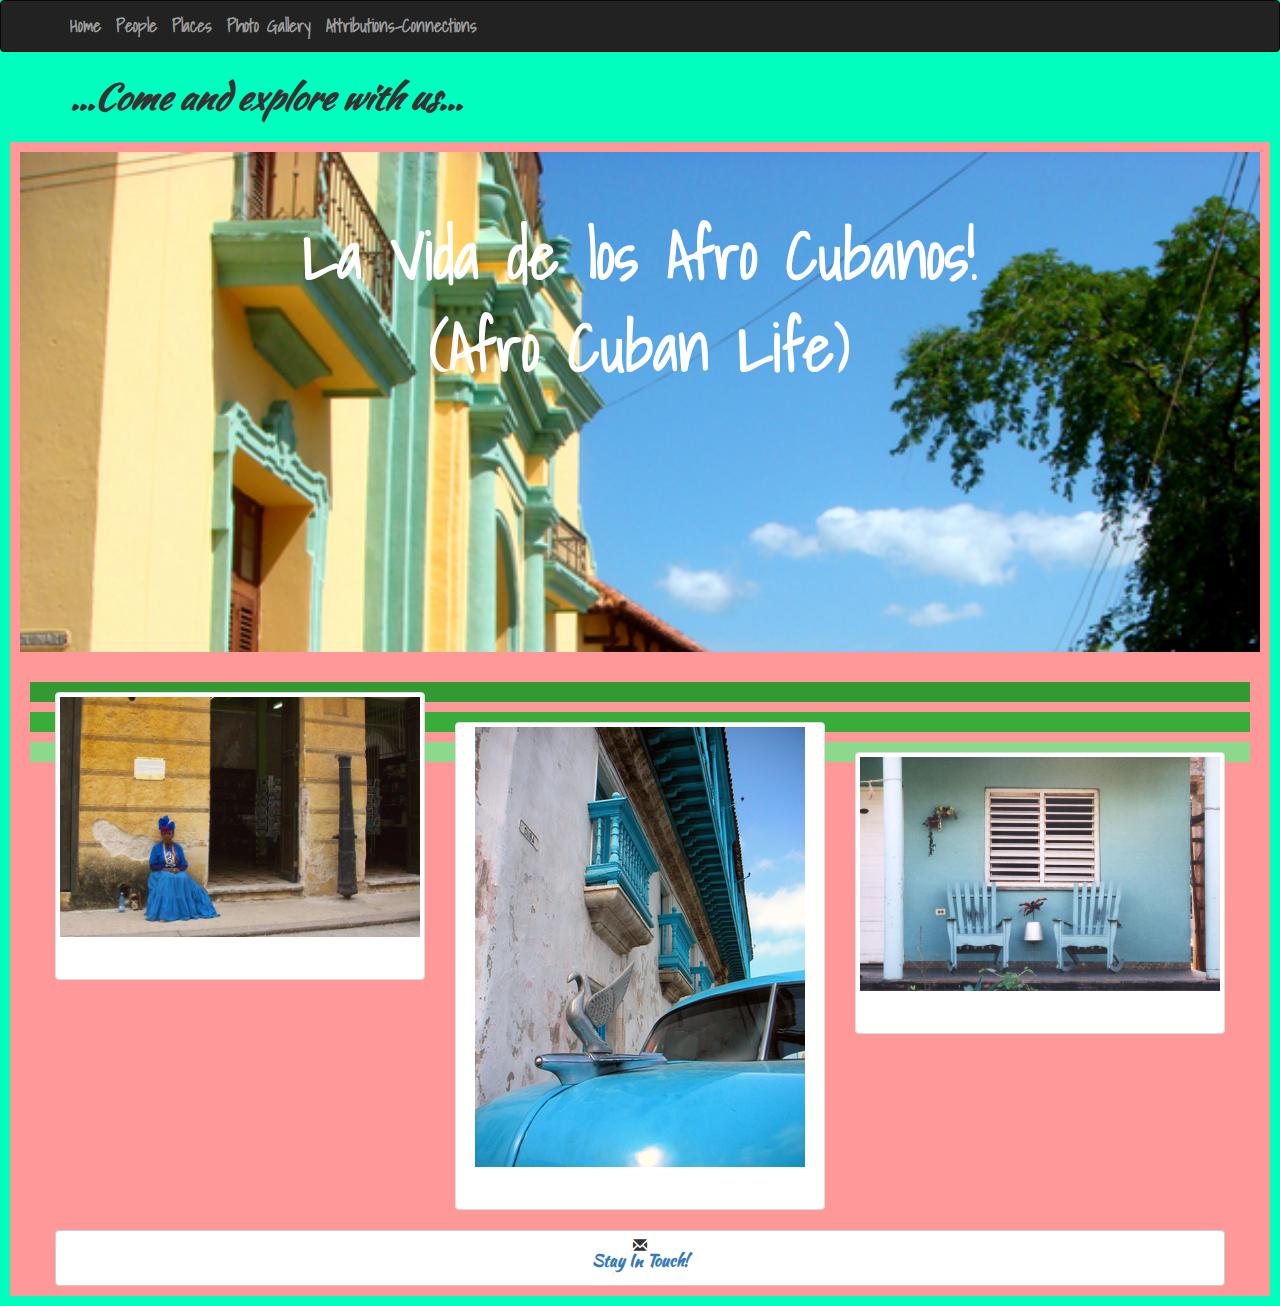
<file: index.html>
<!DOCTYPE html>
<html lang="en">
<head>
  <title>Afro Cuban Life</title>
  <meta charset="utf-8">
  <link type="text/css" rel="stylesheet" href="css/bootstrap.css">
    <link type="text/css" rel="stylesheet" href="css/style.css"/>
    <meta name="viewport" content="width=device-width, initial-scale=1">
    
  </head>
  
  
<body>

  <nav class="navbar navbar-inverse">
  <div class="container"><!--can make this fluid to move left-->
    <div class="navbar-header">
      <button type="button" class="navbar-toggle collapsed" data-toggle="collapse" data-target="#bs-example-navbar-collapse-1" aria-expanded="false">
        <span class="sr-only">Toggle navigation</span>
        <span class="icon-bar"></span>
        <span class="icon-bar"></span>
        <span class="icon-bar"></span>
      </button>
      <a class="navbar-brand" href="#"><b>Home</b></a>
      <a class="navbar-brand" href="people.html"><b>People</b></a>
      <a class="navbar-brand" href="places.html"><b>Places</b></a>
      <a class="navbar-brand" href="photogallery.html"><b>Photo Gallery</b></a>
      <a class="navbar-brand" href="attribconnect.html"><b>Attributions-Connections</b></a>
      </nav>
    </div>

</div>

<div class="container">
  <!--<h1>Photo Gallery</h1>-->
  <p><b><em>...Come and explore with us...</em></b></p></div> <!--remove closing div if u wnt numbered containers less wide-->
  <div class="container11">

 <div class="jumbotron connect">
      <div class="container007">
          <h1>La Vida de los Afro Cubanos!</h1>
          <h2>(Afro Cuban Life)</h2>
 <!--<img src="img/pcproject/homme.jpg">-->
 
    </div>
      </div>

 <div class="containerA">
     <!--<div class="row">-->
        <div class="col-sm-4">
        <div class="thumbnail">
      <img src="img/pcproject/woman-blue.jpg">
      <div class="caption">
      <h1><b><em></em></b></h1> 
</div>
</div>
</div>
</div>

 <div class="containerB">
     <!--<div class="row">-->
        <div class="col-sm-4">
        <div class="thumbnail">
            <img src="img/pcproject/havana-blue.jpg">
            <div class="caption">
      <h1><b></b></h1>
      </div>
      </div>
      </div>
      </div>
      
      <div class="containerC">
     <!--<div class="row">-->
        <div class="col-sm-4">
        <div class="thumbnail">
            <img src="img/pcproject/veranda.jpg">
            <div class="caption">
      <h1><b></b></h1>
       </div>
      </div>
      </div>
      </div>

<div class="footer">
      <div class="content container">
           <div class="row">
               <button type="button" class="btn btn-default btn-block">
               <span class="glyphicon glyphicon-envelope">
                   <p><a href="attribconnect.html">Stay In Touch!</a></p>
                  </button> 
               </span>
               </div><!--row-->
           </div><!--content container-->
          </div><!--footer-->
   

  <script src="https://ajax.googleapis.com/ajax/libs/jquery/1.12.0/jquery.min.js"></script>
  <script type="text/javascript" "src=jquery.min" ></script>
    </body>
   
    </html>
    

    

    
    
         <!--<body>
    <div class="jumbotron">
      <div class="container">
           <p><a class="btn btn-primary btn-lg" href="#footer" role="button">Explore Now!</a></p>
        <h1>La Vida de los Afro Cubanos!</h1>
 <img src="#">      
    </div>
      </div>
   
           <div class="container2">
        <a href="#">
        <!--<div class="side">-->
            <!--<div id="side">
                
            <div class="col-sm-6">
                <div class="thumbnail">
                     
                </div>
                </div>
                </div>
        </div><!--side content-->
        
        
        <!--<div class="main">-->
        <!--<div class="container2a">
            <!--<a href="#">-->
            <!--<img class="responsive" src="" height="auto">
            <div id="main">-->
                
            <!--<div class="row">-->
             <!--<div class="col-sm-6">
                  <div class="thumbnail">
                       </div>    
                       </div>
             </div>
        </div><!--main content-->

                <!--<div id="footer">
            <ul class="pagination">

  <li><a href="#"><b>Home</b></a></li>
  <li><a href="people.html"><b>People</b></a></li>
  <li><a href="places.html"><b>Places</b></a></li>
  <li><a href="photogallery.html"><b>Photo Gallery</b></a></li>
  <li><a href="attribconnect.html"><b>Attributions-Connections</b></a></li>
</ul>
        
        </div><!--footer-->
        <!--container2--> 
      
    
    
    
  
    

         <!--<DOCTYPE html>
<html>
    <head>
        
          <link type="text/css" rel="stylesheet" href="css/bootstrap.css">
    <link type="text/css" rel="stylesheet" href="css/style.css"/>
         <script type="text/javascript" "src=jquery.min" ></script>
    </head>
    
       <body>
    <div class="jumbotron">
      <div class="container">
        <h1>La Vida de los Afro Cubanos!</h1>
        <p>...</p>
        <p><a class="btn btn-primary btn-lg" href="#" role="button">Explore</a></p>
</div>
      </div>
    </div>
        <div class="container2">
        <a href="#">
        
        <div class="side">
        </div><!--sidebar-->
       
       <!--div class="main">
        </div><!--main content-->
        
        <!--<div class="footer">
        </div><!--footer-->
        <!--</div>
        
    </body>
    </html>-->
    
        
        
       
    
   <!--<html>
    <head>
    <link type="text/css" rel="stylesheet" href="css/bootstrap.css">
          <link type="text/css" rel="stylesheet" href="css/style.css"/>
        <script type="text/javascript" "src=jquery.min" ></script>
    </head>
    
    </html>-->

    <!--saved photos
    colours-from-cuba2_2896340.jpg
    cuba-660265__180.jpg
    oldtimer-642925_960_720.jpg
     https://www.flickr.com/photos/rod_waddington/8415229361/-->
     
     <!--Full width basic Bootstrap page
     <!DOCTYPE html>
<html lang="en">
<head>
  <title>Bootstrap Example</title>
  <meta charset="utf-8">
  <meta name="viewport" content="width=device-width, initial-scale=1">
  <link rel="stylesheet" href="http://maxcdn.bootstrapcdn.com/bootstrap/3.3.6/css/bootstrap.min.css">
  <script src="https://ajax.googleapis.com/ajax/libs/jquery/1.12.0/jquery.min.js"></script>
  <script src="http://maxcdn.bootstrapcdn.com/bootstrap/3.3.6/js/bootstrap.min.js"></script>
</head>
<body>


</html>-->



<!--Bootstrap column code
<div class="row">
  <div class="col-sm-4">.col-sm-4</div>
  <div class="col-sm-8">.col-sm-8</div>
</div>-->

<!--pagination code w active page highlighted..
<ul class="pagination">
  <li><a href="#">1</a></li>
  <li class="active"><a href="#">2</a></li>
  <li><a href="#">3</a></li>
  <li><a href="#">4</a></li>
  <li><a href="#">5</a></li>
</ul>-->

<!--<ul>
            <li><a name="#top">Home</a></li>
            <li><a href="#People">People</a></li>
            <li><a href="#Places">Places</a></li>
            <li><a href="#PhotoGallery">Photo Gallery</a></li>
            <li><a href="#Contact">Contact</a></li>
        </ul>-->
        
        <!--A named anchor of course would be something like - 
        <a name="marker"></a> - that then called by a suitable link on the page to scroll
        down to the named anchor target 
        <a href="marker"></a> - or at the end of a full link - 
        <a href="http://www.mysite.com/apage.htm#marker">
        Target page and target content position
        </a> In this case the pound sign is used other than on its own
        <a href="#nogo">
        Just to make sure that the question is fully answered - 
        that link goes to the <div id="nogo"> tag in the same page.

You can also link to that spot in the page from another page by specifying
the page in front of the hash - eg. 
<a href="nextpage.html#nogo">-->
</file>
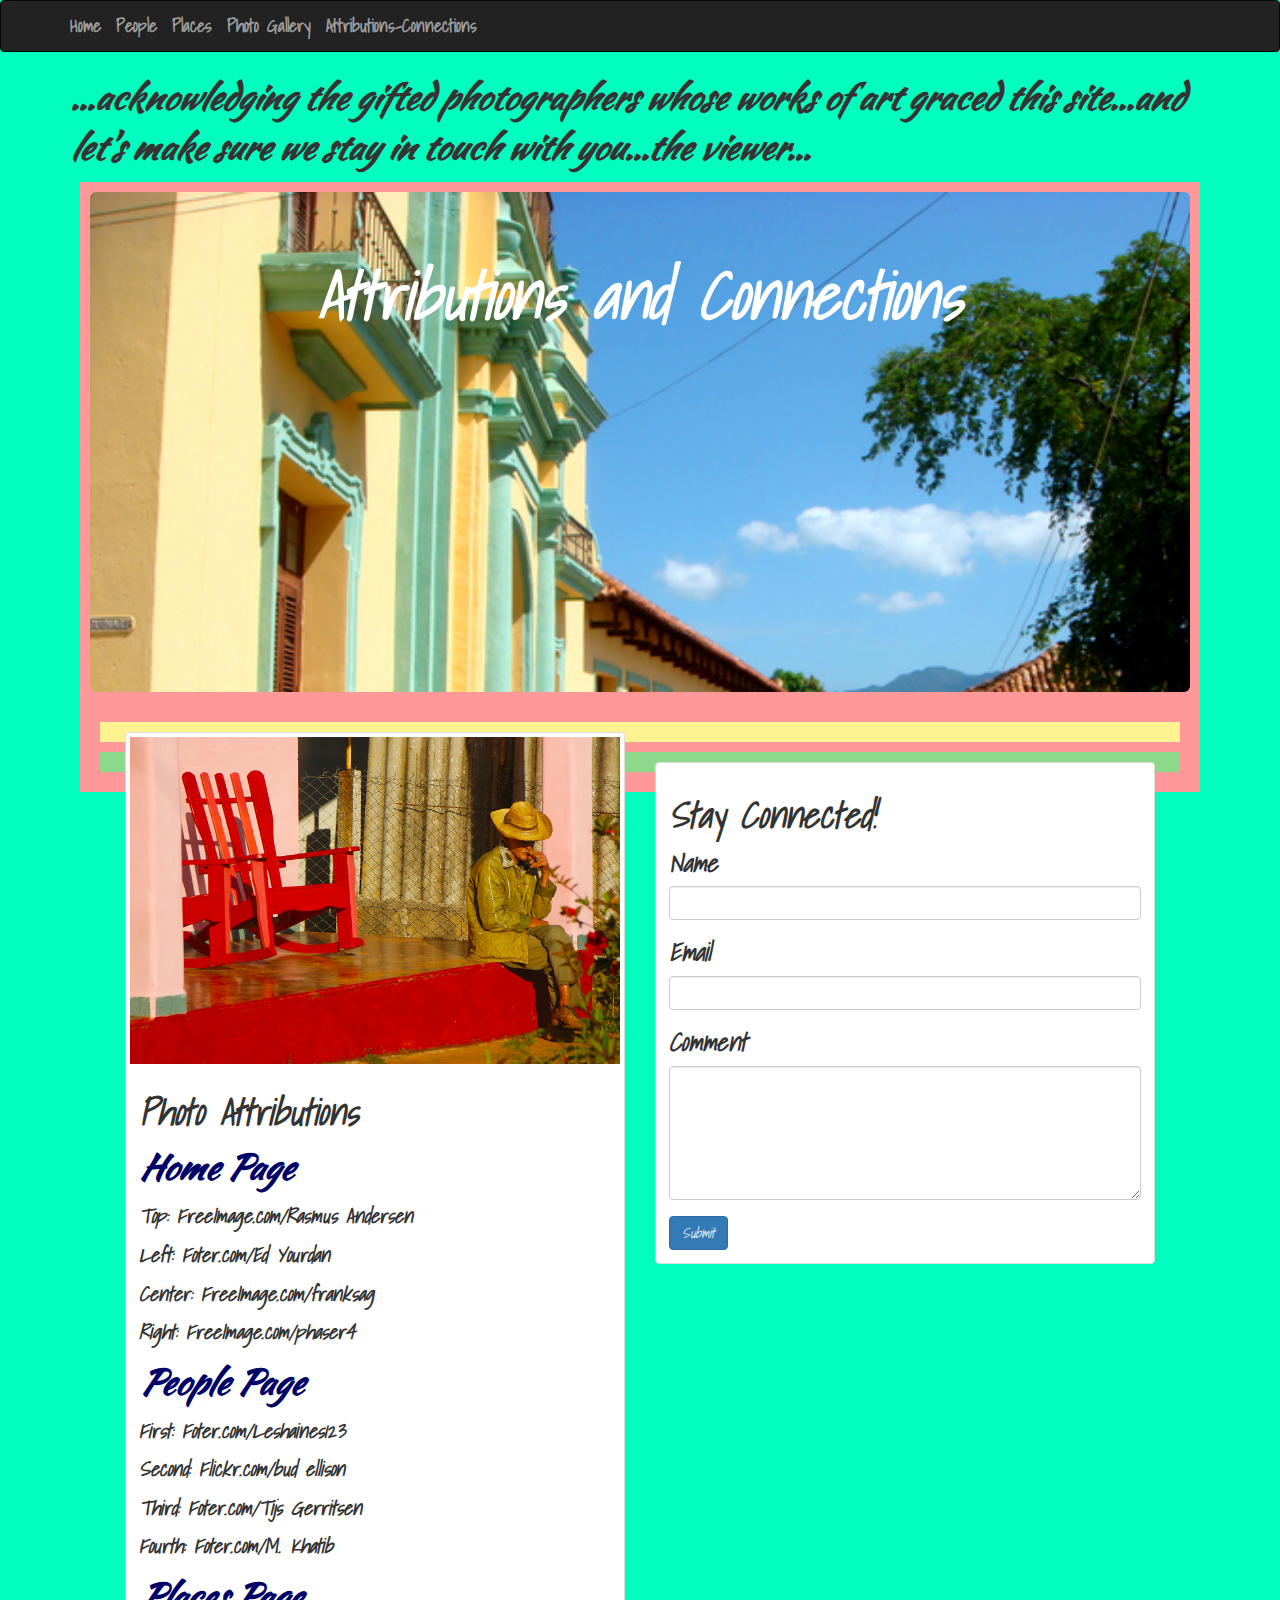
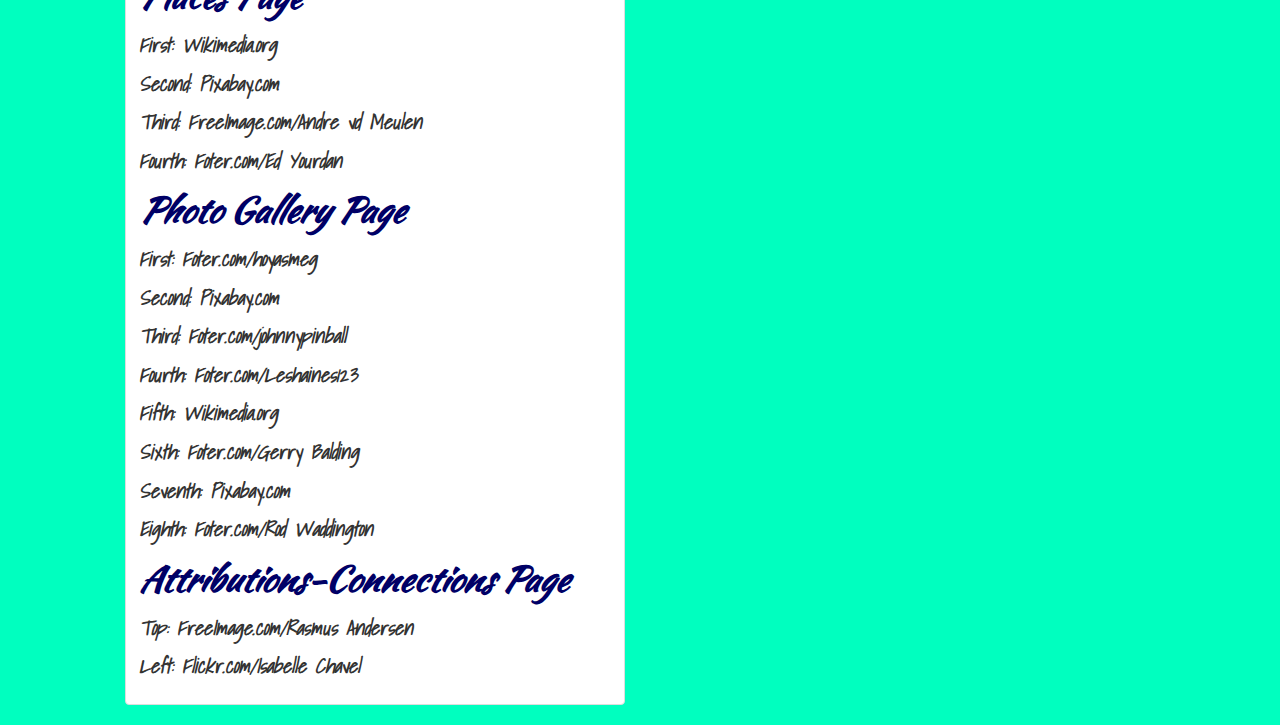
<file: attribconnect.html>
<!DOCTYPE html>
<html lang="en">
<head>
  <title>Attributions-Connections</title>
  <meta charset="utf-8">
  <link type="text/css" rel="stylesheet" href="css/bootstrap.css">
    <link type="text/css" rel="stylesheet" href="css/style.css"/>
    <meta name="viewport" content="width=device-width, initial-scale=1">
    
  </head>
  
  
<body>

  <nav class="navbar navbar-inverse">
  <div class="container"><!--can make this fluid to move left-->
    <div class="navbar-header">
      <button type="button" class="navbar-toggle collapsed" data-toggle="collapse" data-target="#bs-example-navbar-collapse-1" aria-expanded="false">
        <span class="sr-only">Toggle navigation</span>
        <span class="icon-bar"></span>
        <span class="icon-bar"></span>
        <span class="icon-bar"></span>
      </button>
      <a class="navbar-brand" href="index.html"><b>Home</b></a>
      <a class="navbar-brand" href="people.html"><b>People</b></a>
      <a class="navbar-brand" href="places.html"><b>Places</b></a>
      <a class="navbar-brand" href="photogallery.html"><b>Photo Gallery</b></a>
      <a class="navbar-brand" href="#"><b>Attributions-Connections</b></a>
      </nav>
    </div>

</div>

<div class="container">
  <!--<h1>Photo Gallery</h1>-->
  <p><b><em>...acknowledging the gifted photographers whose works of art graced this site...and let's make sure we stay in touch with you...the viewer...
  <div class="container11">

 <div class="jumbotron connect">
      <div class="container007">
          <h1>Attributions and Connections</h1>
 <!--<img src="img/pcproject/homme.jpg">-->
 <!--<img src="#">-->
    </div>
      </div>

 <div class="container15">
     <!--<div class="row">-->
        <div class="col-sm-6">
        <div class="thumbnail">
      <img src="img/pcproject/homme.jpg">
      <div class="caption">
      <h1><b><em>Photo Attributions</em></b></h1> 
           
       <p style= "color:#000066"><b>Home Page</b></p>
       <p style= "font-family: Shadows Into Light"></p><b>Top: FreeImage.com/Rasmus Andersen</b></p>
       <p style= "font-family: Shadows Into Light"></p><b>Left: Foter.com/Ed Yourdan</b></p>
        <p style= "font-family: Shadows Into Light"></p><b>Center: FreeImage.com/franksag</b></p>
         <p style= "font-family: Shadows Into Light"></p><b>Right: FreeImage.com/phaser4</b></p>
      
      <p style= "color:#000066"><b>People Page</b></p>
      <p style= "font-family: Shadows Into Light"></p><b>First: Foter.com/Leshaines123</b></p>
       <p style= "font-family: Shadows Into Light"></p><b>Second: Flickr.com/bud ellison</b></p>
        <p style= "font-family: Shadows Into Light"></p><b>Third: Foter.com/Tijs Gerritsen</b></p>
         <p style= "font-family: Shadows Into Light"></p><b>Fourth: Foter.com/M. Khatib</b></p>
         
         <p style= "color:#000066"><b>Places Page</b></p>
          <p style= "font-family: Shadows Into Light"></p><b>First: Wikimedia.org</b></p>
       <p style= "font-family: Shadows Into Light"></p><b>Second: Pixabay.com</b></p>
        <p style= "font-family: Shadows Into Light"></p><b>Third: FreeImage.com/Andre vd Meulen</b></p>
         <p style= "font-family: Shadows Into Light"></p><b>Fourth: Foter.com/Ed Yourdan</b></p>
              
              <p style= "color:#000066"><b>Photo Gallery Page</b></p>
      <p style= "font-family: Shadows Into Light"></p><b>First: Foter.com/hoyasmeg</b></p>
       <p style= "font-family: Shadows Into Light"></p><b>Second: Pixabay.com</b></p>
        <p style= "font-family: Shadows Into Light"></p><b>Third: Foter.com/johnnypinball</b></p>
         <p style= "font-family: Shadows Into Light"></p><b>Fourth: Foter.com/Leshaines123</b></p>
        <p style= "font-family: Shadows Into Light"></p><b>Fifth: Wikimedia.org</b></p>
       <p style= "font-family: Shadows Into Light"></p><b>Sixth: Foter.com/Gerry Balding</b></p>
        <p style= "font-family: Shadows Into Light"></p><b>Seventh: Pixabay.com</b></p>
         <p style= "font-family: Shadows Into Light"></p><b>Eighth: Foter.com/Rod Waddington</b></p>
                      
                      <p style= "color:#000066"><b>Attributions-Connections Page</b></p>
                      <p style= "font-family: Shadows Into Light"></p><b>Top: FreeImage.com/Rasmus Andersen</b></p>
                      <p style= "font-family: Shadows Into Light"></p><b>Left: Flickr.com/Isabelle Chavel</b></p>
                       
       </div>
            </div> 
            </div> 
             </div> 
                 
                <div class="container16">
     <!--<div class="row">-->
        <div class="col-sm-6">
        <div class="thumbnail">
            <div class="caption">
      <h1><b>Stay Connected!</b></h1>
      
      <form id="form" action="json/request.json">
  <div class="form-group">
    <label for="inputName">Name</label>
    <input type="text" class="form-control" id="inputName" name="name">
  </div>
  <div class="form-group">
    <label for="inputEmail">Email</label>
    <input type="email" class="form-control" id="inputEmail" name="email">
  </div>
  <div class="form-group">
    <label for="inputComment">Comment</label>
    <textarea class="form-control" id="inputComment" name="comment" rows="6"></textarea>
  </div>
  <button type="submit" class="btn btn-primary">Submit</button>
</form>
       
            
          </div>  
          </div>    
           </div>
           </div>
           <!--<div class="column3 col-md-4 col-sm-3 col-xs-1">
        <div class="words">
            <p>Words</p>
            <img class="responsive" src="" height="auto"></div>
           
           </div>-->
           
<script src="https://ajax.googleapis.com/ajax/libs/jquery/1.12.0/jquery.min.js"></script>
         <script type="text/javascript" "src=jquery.min" ></script>
</body>
</html>

<!--<div class="col-sm-6 col-md-4">--caption insert
<nav class="navbar navbar-default">-->
</file>
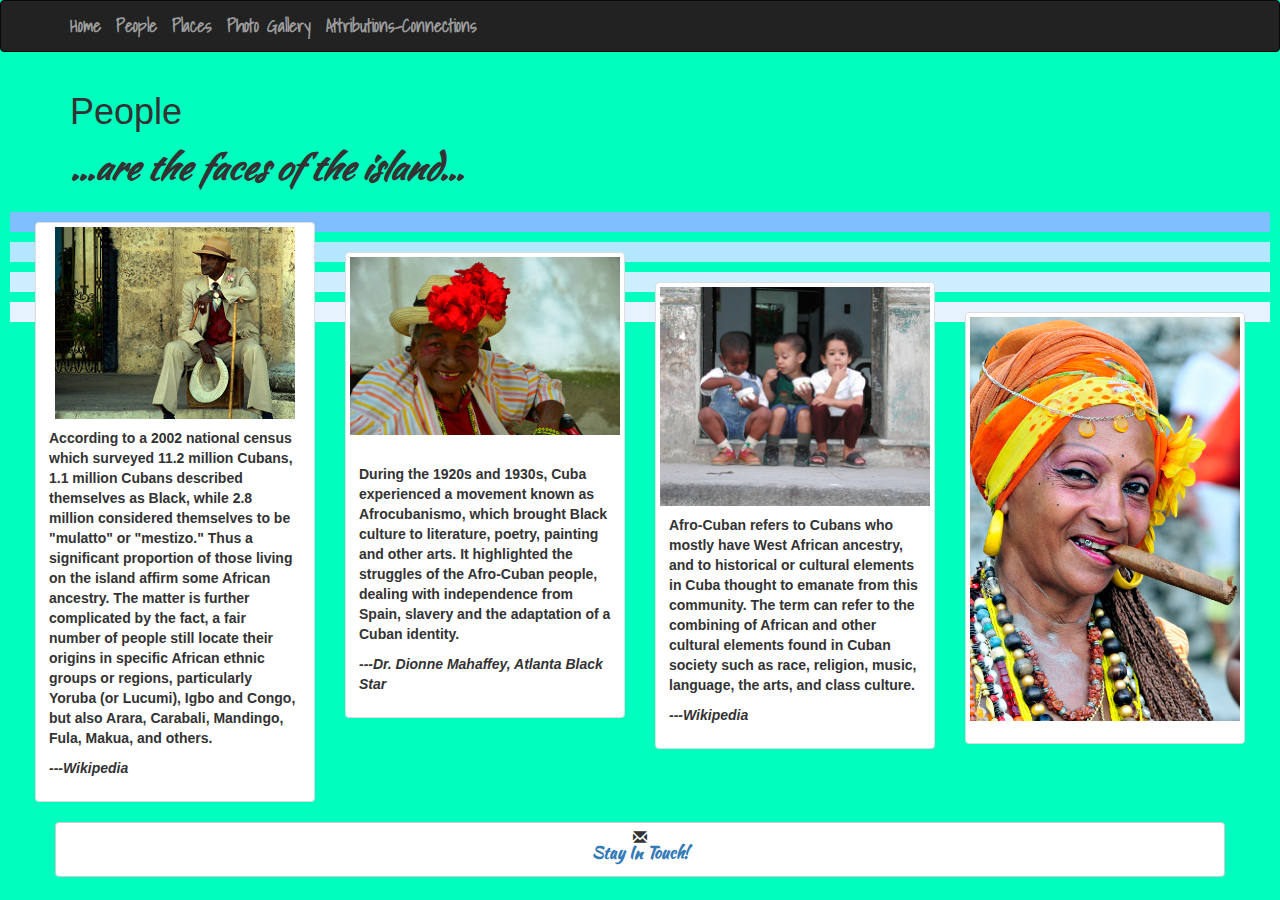
<file: people.html>
<!DOCTYPE html>
<html lang="en">
<head>
  <title>People</title>
  <meta charset="utf-8">
  <link type="text/css" rel="stylesheet" href="css/bootstrap.css">
    <link type="text/css" rel="stylesheet" href="css/style.css"/>
    <meta name="viewport" content="width=device-width, initial-scale=1">
   </head>
   
   <body>
<nav class="navbar navbar-inverse">
  <div class="container"><!--can make this fluid to move left-->
    <div class="navbar-header">
      <button type="button" class="navbar-toggle collapsed" data-toggle="collapse" data-target="#bs-example-navbar-collapse-1" aria-expanded="false">
        <span class="sr-only">Toggle navigation</span>
        <span class="icon-bar"></span>
        <span class="icon-bar"></span>
        <span class="icon-bar"></span>
      </button>
      <!--above is ok-->
      <!--<div class="collapse navbar-collapse">
      <ul class="nav nav-tab">-->
     <!-- <div class="collapse navbar-collapse" id="collapse">--use if data-target chngs to "#collapse"-->
      <a class="navbar-brand" href="index.html"><b>Home</b></a>
      <a class="navbar-brand" href="#"><b>People</b></a>
      <a class="navbar-brand" href="places.html"><b>Places</b></a>
      <a class="navbar-brand" href="photogallery.html"><b>Photo Gallery</b></a>
      <a class="navbar-brand" href="attribconnect.html"><b>Attributions-Connections</b></a>
      
     <!-- <li class="active"><a href="index.html">Home</a></li>-->
        <!--<li class="dropdown">
          <a class="dropdown-toggle" data-toggle="dropdown" href="index.html">Home<span class="caret"></span></a>
          <ul class="dropdown-menu">
            <li><a href="#">People</a></li>
            </ul>
        </li>
        <li><a href="places.html">Places</a></li>
        <li><a href="photogallery.html">Photo Gallery</a></li>
        <li><a href="contact.html">Contact</a></li>
      </ul>
      <!--<li><a href="index.html">Home</a></li>
        <li><a href="#">People</a></li>
        <li><a href="places.html">Places</a></li>
        <li><a href="photogallery.html">Photo Gallery</a></li>
        <li><a href="contact.html">Contact</a></li>
             </ul>-->
    
    </div>
        </div>
        <!--</div>-->
        </nav>
      
<div class="container">
  <h1>People</h1>
  <p><b><em>...are the faces of the island...</em></b></p></div> <!--remove closing div if u wnt numbered containers less wide-->
 
 
 <div class="container3">
    <!--<div class="row">-->
        <div class="col-sm-3">
        <div class="thumbnail">
      <img src="img/pcproject/classygentleman.jpg">
      <!--<img src="#">-->
      <div class="caption">
      <p><b>According to a 2002 national census which surveyed 11.2 million Cubans,
      1.1 million Cubans described themselves as Black,
      while 2.8 million considered themselves to be "mulatto" or "mestizo."
      Thus a significant proportion of those living on the island affirm some African ancestry.
      The matter is further complicated by the fact,
      a fair number of people still locate their origins in specific African ethnic groups or regions,
      particularly Yoruba (or Lucumi), Igbo and Congo, 
      but also Arara, Carabali, Mandingo, Fula, Makua, and others.</b></p>
      <p><b><em>---Wikipedia</em></b></p>
     </div>
    </div>
     </div>
  <!--</div> if row returns-->
   </div>
   
  <div class="container4">
  <!--<div class="row">-->
          <div class="col-sm-3" >
          <div class="thumbnail">
       <img src="img/pcproject/Redflower.jpg">
      <div class="caption">
      <h3></h3>
      <p><b>During the 1920s and 1930s, Cuba experienced a movement known as Afrocubanismo, 
      which brought Black culture to literature, poetry, painting and other arts.
      It highlighted the struggles of the Afro-Cuban people, dealing with independence from Spain, 
      slavery and the adaptation of a Cuban identity.</p> 
      <p><b><em>---Dr. Dionne Mahaffey, Atlanta Black Star</em></b></p>
   </div>
    </div>
     </div>
        <!--</div> if row returns-->
        </div>
       
    
    <div class="container5">
    <!--<div class="row">-->
         <div class="col-sm-3">
          <div class="thumbnail">
      <img src="img/pcproject/icecreamkids.jpg">
      <div class="caption">
        <p><b>Afro-Cuban refers to Cubans who mostly have West African ancestry, 
        and to historical or cultural elements in Cuba thought to emanate from this community. 
        The term can refer to the combining of 
        African and other cultural elements found in Cuban society such as 
        race, religion, music, language, the arts, and class culture.</b></p>
        <p><b><em>---Wikipedia</em></b></p>
          </div>    
      </div>
   </div>
 <!--</div> if row returns-->
 </div>
  
  <div class="container6">
  <!--<div class="row">-->
          <div class="col-sm-3">
         <div class="thumbnail">
      <img src="img/pcproject/cigarlady.jpg">
      <div class="caption">
        <!--<p><b></b></p>-->
      </div>
    </div>
 </div>
 </div>
 <!--</div> if row returns-->
 
 
  <!--add IF u decide to use thumbnails thus will close container-->
 
  <div class="footer">
      <div class="content container">
           <div class="row">
               <button type="button" class="btn btn-default btn-block">
               <span class="glyphicon glyphicon-envelope">
                   <p><a href="attribconnect.html">Stay In Touch!</a></p>
                   </span>
                  </button> 
               
               </div>
           </div><!--row-->
          </div><!--footer-->
 
  <script src="https://ajax.googleapis.com/ajax/libs/jquery/1.12.0/jquery.min.js"></script>
         <script type="text/javascript" "src=jquery.min" ></script>
</body>
</html>


<!--<nav class="navbar navbar-default">-->

<!--<li><a href="#"><b>Home</b></a></li>
  <li><a href="people.html"><b>People</b></a></li>
  <li><a href="places.html"><b>Places</b></a></li>
  <li><a href="photogallery.html"><b>Photo Gallery</b></a></li>
  <li><a href="contact.html"><b>Contact</b></a></li>-->
  
  
  <!--<meta charset="utf-8">
  <meta name="viewport" content="width=device-width, initial-scale=1">
  <link rel="stylesheet" href="http://maxcdn.bootstrapcdn.com/bootstrap/3.3.6/css/bootstrap.min.css">
  <script src="https://ajax.googleapis.com/ajax/libs/jquery/1.12.0/jquery.min.js"></script>
  <script src="http://maxcdn.bootstrapcdn.com/bootstrap/3.3.6/js/bootstrap.min.js"></script>
</head>-->

<!--<div class="col-xs-12 col-sm-6 col-md-8">.col-xs-12 .col-sm-6 .col-md-8</div>-->
</file>
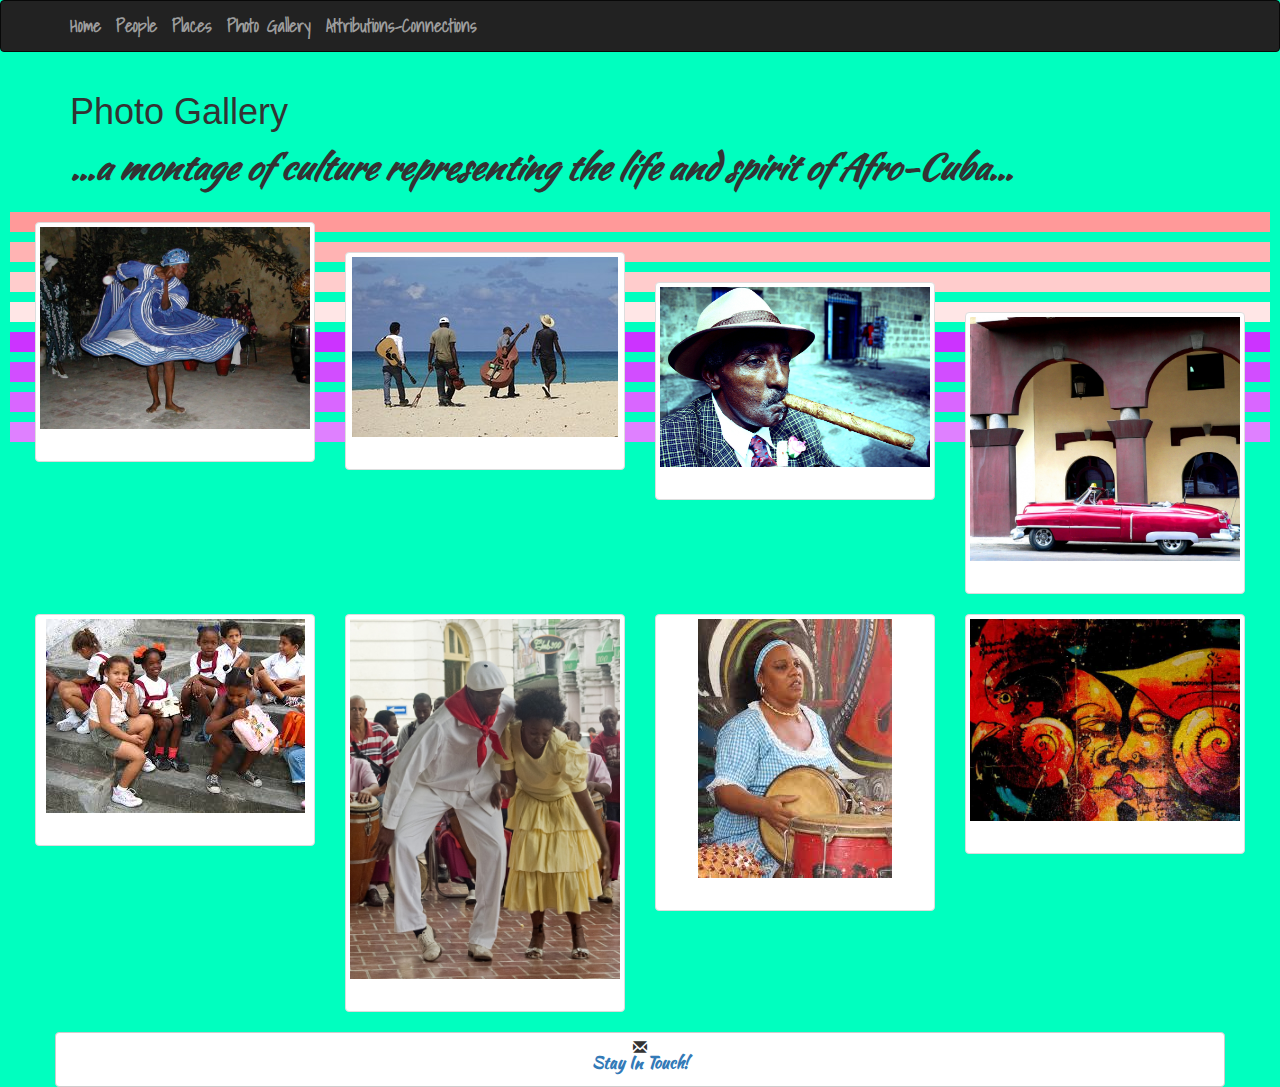
<file: photogallery.html>
<!DOCTYPE html>
<html lang="en">
<head>
  <title>Photo Gallery</title>
  <meta charset="utf-8">
  <link type="text/css" rel="stylesheet" href="css/bootstrap.css">
    <link type="text/css" rel="stylesheet" href="css/style.css"/>
    <meta name="viewport" content="width=device-width, initial-scale=1">
    
  </head>
  <body>
  
<nav class="navbar navbar-inverse">
  <div class="container"><!--can make this fluid to move left-->
    <div class="navbar-header">
      <button type="button" class="navbar-toggle collapsed" data-toggle="collapse" data-target="#bs-example-navbar-collapse-1" aria-expanded="false">
        <span class="sr-only">Toggle navigation</span>
        <span class="icon-bar"></span>
        <span class="icon-bar"></span>
        <span class="icon-bar"></span>
      </button>
      <a class="navbar-brand" href="index.html"><b>Home</b></a>
      <a class="navbar-brand" href="people.html"><b>People</b></a>
      <a class="navbar-brand" href="places.html"><b>Places</b></a>
      <a class="navbar-brand" href="#"><b>Photo Gallery</b></a>
      <a class="navbar-brand" href="attribconnect.html"><b>Attributions-Connections</b></a>
    
      </div>
      </div>
      </nav>
      
<div class="container">
  <h1>Photo Gallery</h1>
  <p><b><em>...a montage of culture representing the life and spirit of Afro-Cuba...</em></b></p></div><!--remove closing div if u wnt numbered containers less wide--> 
  
  <div class="container11">
    <!--<div class="row">-->
        <div class="col-sm-3">
        <div class="thumbnail">
      <img src="img/pcproject/bluedancer.jpg">
      <div class="caption">
       <p><b></b></p>
      
       </div>
    </div>
     </div>
  <!--</div> if row returns-->
   </div>
    
    
    <div class="container12">
    <!--<div class="row">-->
        <div class="col-sm-3">
        <div class="thumbnail">
      <img src="img/pcproject/beachmusic.jpg">
      <div class="caption">
       <p><b></b></p>
      
       </div>
    </div>
     </div>
  <!--</div> if row returns-->
   </div>
    
    
    <div class="container13">
    <!--<div class="row">-->
        <div class="col-sm-3">
        <div class="thumbnail">
      <img src="img/pcproject/muchotobaco.jpg">
      <div class="caption">
             <p><b></b></p>
      
     </div>
    </div>
     </div>
  <!--</div> if row returns-->
   </div>

<div class="container14">
    <!--<div class="row">-->
        <div class="col-sm-3">
        <div class="thumbnail">
      <img src="img/pcproject/arch-car.jpg">
      <div class="caption">
      <p><b></b></p>

 </div>
    </div>
     </div>
  <!--</div> if row returns-->
   </div>
   
   
   <div class="container11a">
    <!--<div class="row">-->
        <div class="col-sm-3">
        <div class="thumbnail">
      <img src="img/pcproject/schoolgirls.jpg">
      <div class="caption">
       <p><b></b></p>
      
       </div>
    </div>
     </div>
  <!--</div> if row returns-->
   </div>
    
    
    <div class="container12a">
    <!--<div class="row">-->
        <div class="col-sm-3">
        <div class="thumbnail">
      <img src="img/pcproject/rhythmfeet.jpg">
      <div class="caption">
       <p><b></b></p>
      
       </div>
    </div>
     </div>
  <!--</div> if row returns-->
   </div>
    
    
    <div class="container13a">
    <!--<div class="row">-->
        <div class="col-sm-3">
        <div class="thumbnail">
      <img src="img/pcproject/congawoman.jpg">
      <div class="caption">
             <p><b></b></p>
      
     </div>
    </div>
     </div>
  <!--</div> if row returns-->
   </div>

<div class="container14a">
    <!--<div class="row">-->
        <div class="col-sm-3">
        <div class="thumbnail">
      <img src="img/pcproject/street-art-havana.jpg">
      <div class="caption">
      <p><b></b></p>

 </div>
    </div>
     </div>
  <!--</div> if row returns-->
   </div>
   


<div class="footer">
      <div class="content container">
           <div class="row">
               <button type="button" class="btn btn-default btn-block">
               <span class="glyphicon glyphicon-envelope">
                   <p><a href="attribconnect.html">Stay In Touch!</a></p>
                  </button> 
               </span>
               </div><!--row-->
           </div><!--content container-->
          </div><!--footer-->
          

<script src="https://ajax.googleapis.com/ajax/libs/jquery/1.12.0/jquery.min.js"></script>
         <script type="text/javascript" "src=jquery.min" ></script>
</body>
</html>





<!--<nav class="navbar navbar-default">-->
<!--<div class="col-sm-6 col-md-4">--caption insert-->


<!--<!DOCTYPE html>
<html>
<head>
  <meta charset="utf-8">
  <title>JS Bin</title>


<link rel="stylesheet" type="text/css" href="css/style.css">
</head>
    
<body>
  <div id="gallery">
    <img id="main-img" src=".jpg" />
      <ul class="switch">
      <li><img src=".jpg"/></li>
    <li><img src=".jpg" /> </li>
          <li><img src=".jpg" /></li>
      </ul>
    </div>-->
</file>
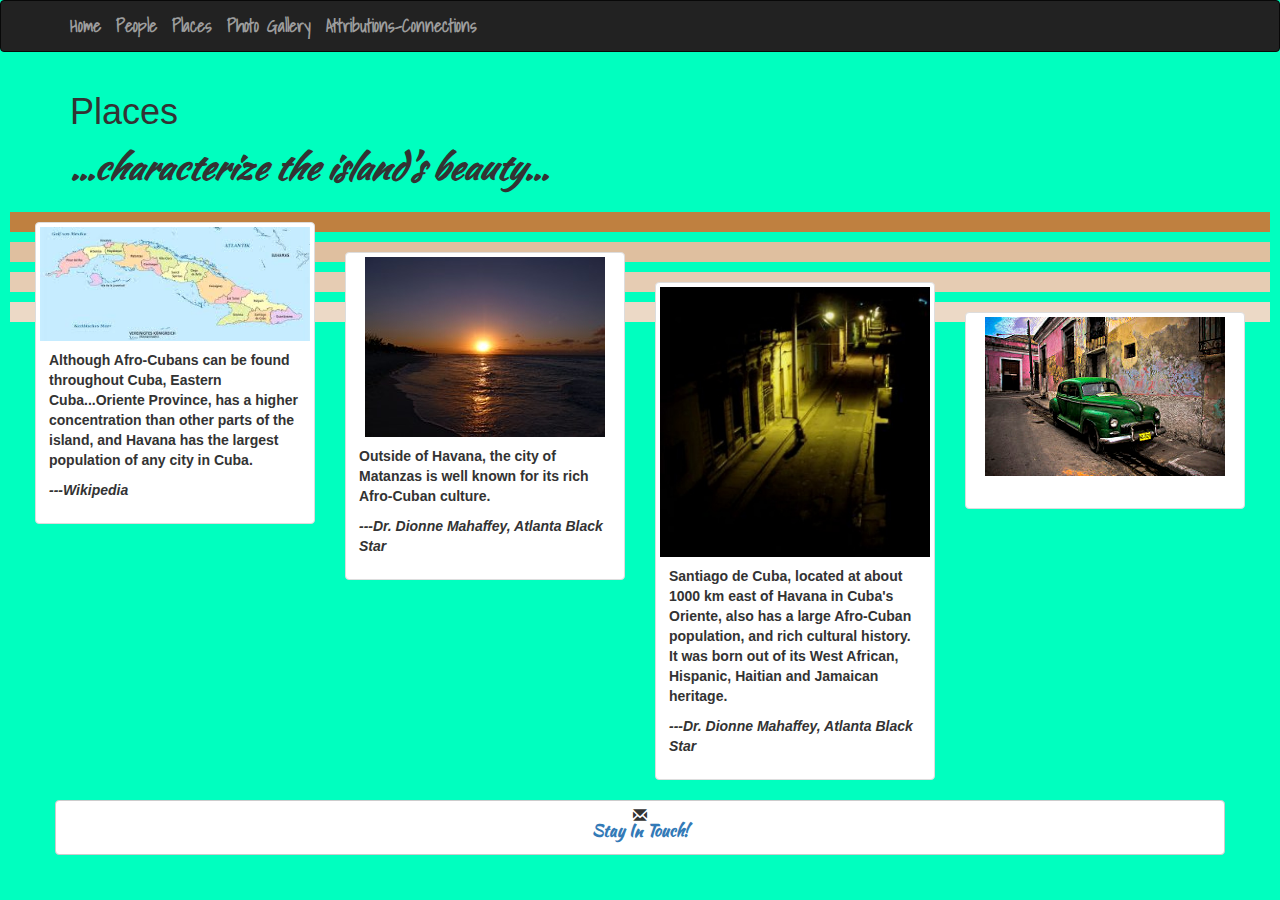
<file: places.html>
<!DOCTYPE html>
<html lang="en">
<head>
  <title>Places</title>
  <meta charset="utf-8">
  <link type="text/css" rel="stylesheet" href="css/bootstrap.css">
    <link type="text/css" rel="stylesheet" href="css/style.css"/>
    <meta name="viewport" content="width=device-width, initial-scale=1">
    
  </head>
<body>
  
<nav class="navbar navbar-inverse">
  <div class="container"><!--can make this fluid to move left-->
    <div class="navbar-header">
      <button type="button" class="navbar-toggle collapsed" data-toggle="collapse" data-target="#bs-example-navbar-collapse-1" aria-expanded="false">
        <span class="sr-only">Toggle navigation</span>
        <span class="icon-bar"></span>
        <span class="icon-bar"></span>
        <span class="icon-bar"></span>
      </button>
      <a class="navbar-brand" href="index.html"><b>Home</b></a>
      <a class="navbar-brand" href="people.html"><b>People</b></a>
      <a class="navbar-brand" href="#"><b>Places</b></a>
      <a class="navbar-brand" href="photogallery.html"><b>Photo Gallery</b></a>
      <a class="navbar-brand" href="attribconnect.html"><b>Attributions-Connections</b></a>
      
      </div>
      </div>
      </nav>
        
<div class="container">
  <h1>Places</h1>
  <p><b><em>...characterize the island's beauty...</em></b></p></div><!--remove closing div if u wnt numbered containers less wide--> 
  
  
  <div class="container7">
    <!--<div class="row">-->
        <div class="col-sm-3">
        <div class="thumbnail">
      <img src="img/pcproject/cubamap.jpg">
      <div class="caption">
      <p><b>Although Afro-Cubans can be found throughout Cuba, 
      Eastern Cuba...Oriente Province, has a higher concentration than other parts of the island,
      and Havana has the largest population of any city in Cuba.</b></p>
      <p><b><em>---Wikipedia</em></b></p>
    </div>
    </div>
     </div>
  <!--</div> if row returns-->
   </div>
    
    
    <div class="container8">
  <!--<div class="row">-->
          <div class="col-sm-3" >
          <div class="thumbnail">
      <img src="img/pcproject/sunsetbeach.jpg">
             <div class="caption">
            <p><b>Outside of Havana, the city of Matanzas is well known for its rich Afro-Cuban culture.</b></p>
      <p><b><em>---Dr. Dionne Mahaffey, Atlanta Black Star</em></b></p>
    </div>
    </div>
     </div>
  <!--</div> if row returns-->
   </div>
    
    
    <div class="container9">
    <!--<div class="row">-->
         <div class="col-sm-3">
          <div class="thumbnail">
      <img src="img/pcproject/night-scene.jpg">
      <div class="caption">
           <p><b> Santiago de Cuba, located at about 1000 km east of Havana in Cuba's Oriente,
     also has a large Afro-Cuban population, and rich cultural history.  
     It was born out of its West African, Hispanic, Haitian and Jamaican heritage. </b></p>
     <p><b><em>---Dr. Dionne Mahaffey, Atlanta Black Star</em></b></p>
    </div>
    </div>
     </div>
  <!--</div> if row returns-->
   </div>
   
   
   <div class="container10">
  <!--<div class="row">-->
          <div class="col-sm-3">
         <div class="thumbnail">
      <img src="img/pcproject/pastelwall.jpg">
      <div class="caption">
         <p><b></b></p>
      </div>
    </div>
 </div>
 </div>
 <!--</div> if row returns-->
  
  <!--add IF u decide to use thumbnails thus will close container-->
  
   <div class="footer">
      <div class="content container">
           <div class="row">
               <button type="button" class="btn btn-default btn-block">
               <span class="glyphicon glyphicon-envelope">
                   <p><a href="attribconnect.html">Stay In Touch!</a></p>
                  </button> 
               </span>
               </div>
           </div><!--row-->
          </div><!--content container-->
   

<script src="https://ajax.googleapis.com/ajax/libs/jquery/1.12.0/jquery.min.js"></script>
         <script type="text/javascript" "src=jquery.min" ></script>
</body>
</html>

<!--<div class="col-sm-6 col-md-4">--caption insert-->
<!--<nav class="navbar navbar-default">-->
</file>
<file: css/style.css>
/*@media screen and (min-device-width: 320px)
and (max-device-width : 1920px) {*/

@import url(https://fonts.googleapis.com/css?family=Pacifico|Indie+Flower|Shadows+Into+Light|Architects+Daughter|Kaushan+Script|Satisfy|Calligraffitti|Roboto+Slab:400,700,300);


body{
  
  width: 100%;
  background-color:#00ffbf;
}

.jumbotron {
  background-image:url('../img/pcproject/scenery.jpg');
  height: 500px;
  width: 100%;
  background-repeat: no-repeat;
  background-size: cover;
}

.jumbotron .container {
  position: relative;
  top:100px;
}

.jumbotron h1 {
  color: #fff;
  text-align: center;
  font-size: 65px; 
  font-family: Shadows Into Light, cursive,'Shift', sans-serif;
  font-weight: 700;
 
}

.jumbotron h2 {
  color: #fff;
  text-align: center;
  font-size: 65px; 
  font-family: Shadows Into Light, cursive,'Shift', sans-serif;
  font-weight: 700;
}

.navbar-brand{
    font-family: Shadows Into Light, Satisfy, cursive;
}


/*.jumbotron connect{
    background-image:url();
}*/

/*.jumbotron p {
  font-size: 20px;
  color: #fff;
}*/

.container p{
  font-family: Kaushan Script, cursive,'Shift', sans-serif;
  font-weight: 200;
  font-size: 35px;
}

.container2{
    position: relative;
     margin:15px;
} 

/*.container2a{
    position: relative;
    margin:15px;
    width: 100%;
    float: none;
}*/ 

/*#side {background-image: url(#);*/
    /*background-image: url('../img/pcproject/oldtimer.jpg');*/
   /*height:700px;
    width: 25%;
    margin:5px;
    border:5px #800000;  
    float: left;
    background-size: cover;
    clear:both;
}*/
   
/*#main {background-image: url('../img/pcproject/woman-blue.jpg');
    /*background-image: url('../img/pcproject/dancematanzas.jpg');*/
    /*height: 700px;
    width: 70%;
    margin:5px;
    float: right;
    background-size: cover;*/
    
        /*border:0px, 500px, 0px,500px #800000;
        display: inline-flex;*/}
        

    

    
/*#footer{
background-color: #bf8040;
position:relative;
    height: 70px;
    width: 100%;
    border:0px, 500px,0px, 500px, #800000;
    margin:5px;
    padding: 0px,500px,0px, 500px;
    display: inline-flex;
   
}*/

/*.pagination{
  position: absolute;
  top: 0;
  /*left:650px;*/
  /*width: 100%;
 font-family: cursive;
}*/

.footer{
background-color: #bf8040;
position:relative;
    /*height: 100px;*/
    width: 1900px;
    border:0px, 300px,0px, 15px, #800000;
    margin:50px, 0, 15px, 0;
    padding: 20px;
    display: inline-flex;
    clear:both;
}

.footer p{
  font-family: Kaushan Script, cursive, sans-serif;
  font-size: medium;
  font-weight: 700;
  line-height: 1.1em;
  transition: background-color .5s;
 /*margin: 0 0 1em 0*/
}
/*.glyphicon{
    width: 100%;
    height: auto;
    
    /*left:650px;*/


img{
    max-width: 200px;
    /*width: 200px;
    height: 200px;
    display: inline-block;*/
}


.containerA{
  background-color: #339933; 
  /*url("..img/pcproject/classygentleman.jpg") no repeat;*/
  padding: 10px;
   margin:10px;
}
.containerB{
  background-color: #39ac39;
  padding: 10px;
   margin:10px;
}.containerC{
  background-color: #8cd98c;
  padding: 10px;
   margin:10px;
}


.container3{
  background-color: #80bfff; 
  /*url("..img/pcproject/classygentleman.jpg") no repeat;*/
  padding: 10px;
   margin:10px;
}
.container4{
  background-color: #b3e6ff;
  padding: 10px;
   margin:10px;
}
.container5{
  background-color: #cceeff;
  padding: 10px;
   margin:10px;
}

.container6{
  background-color: #e6f2ff;
  padding: 10px;
   margin:10px;
}

.container7{
  /*background-image: url('img/pcproject/#.jpg');*/
  background-color: #bf8040;
  padding: 10px;
   margin:10px;
}
.container8{
  background-color: #dfbf9f;
  padding: 10px;
   margin:10px;
}
.container9{
  background-color: #e6ccb3;
  padding: 10px;
   margin:10px;
}

.container10{
  background-color: #ecd9c6;
  padding: 10px;
   margin:10px;
}

.container11{
  background-color: #ff9999;
  padding: 10px;
   margin:10px;
}
.container12{
  background-color: #ffb3b3;
  padding: 10px;
   margin:10px;
}
.container13{
  background-color: #ffcccc;
  padding: 10px;
   margin:10px;
}

.container14{
  background-color: #ffe6e6;
  padding: 10px;
   margin:10px;
}


.container11a{
  background-color: #cc33ff;
  padding: 10px;
   margin:10px;
}
.container12a{
  background-color: #d24dff;
  padding: 10px;
   margin:10px;
}
.container13a{
  background-color: #d966ff;
  padding: 10px;
   margin:10px;
}

.container14a{
  background-color: #df80ff;
  padding: 10px;
   margin:10px;
}


.container15{
  background-color: #FFF291;
  padding: 10px;
   margin:10px;
   font-size: 20px; 
  font-family: Shadows Into Light, Satisfy, cursive,'Shift', sans-serif;
  font-weight: 300;
   line-height: 1.1em;
}

.container16{
  background-color: #8cd98c;
  padding: 10px;
   margin:10px;
   font-size: 25px; 
  font-family: Shadows Into Light, Satisfy, cursive,'Shift', sans-serif;
  font-weight: 500;
}


/*@media only screen
and (min-device-width : 320px)
and (max-device-width : 1920) {

 @media screen and (min-device-width: 320px)
and (max-device-width : 1920px) {
 
 body {
COLORS
 background: red;
background-color:#00ffbf light green; #b3e6ff lighter blue; #cceeff much lighter blue; #e6f2ff lightest blue;
#dfbf9f sandy brown;  #e6ccb3 lighter sandy brown; #ecd9c6 much lighter brown;
#ffb3b3/#ff9999 salmon; #ffcccc/#ffb3b3 lighter salmon;  #ffe6e6/#ffcccc lighter than light salmon; #ff9999/#ffe6e6 lightest salmon;
#339933 greenish; #39ac39 lighter green; #8cd98c much lighter green;
#FFF291 tanish; #cc33ff purple; #d24dff lighter purple; #d966ff much lighter purple; #df80ff gradually lighter purple;

}*/



/*@media screen and (min-width: 480px) {
    body {
        background-color: lightgreen;
    }
}*/

/* display:none; */


/*Colors...#80bfff:azure blue
background-color: #ff6666*/


/*.button {
  padding: 15px 25px;
  font-size: 24px;
  text-align: center;
  cursor: pointer;
  outline: none;
  color: #fff;
  background-color: #4CAF50;
  border: none;
  border-radius: 15px;
  box-shadow: 0 9px #999;
}

.button:hover {background-color: #3e8e41}

.button:active {
  background-color: #3e8e41;
  box-shadow: 0 5px #666;
  transform: translateY(4px);
}*/





/*background-image:url('http://goo.gl/04j7Nn');*/


/*.jumbotron {
  background-image:url('http://goo.gl/04j7Nn');
  height: 500px;
  background-repeat: no-repeat;
  background-size: cover;
}

.jumbotron .container {
  position: relative;
  top:100px;
}

.jumbotron h1 {
  color: #fff;
  font-size: 48px;  
  font-family: cursive,'Shift', sans-serif;
  font-weight: bold;
}

.jumbotron p {
  font-size: 20px;
  color: #fff;
}

.container2{
    position: relative;
    
}
.side{background-color: #ff6666;
    height: 600px;
    width: 600px;
    float: left;
    
}
.main{background-color: #80bfff;
    height: auto;
    width: auto;
    float: right;
    
}
.footer{
background-color: #bf8040;
    position:relative;
    height: 25%;
    
}*/

/*'http://goo.gl/04j7Nn'*/
</file>
